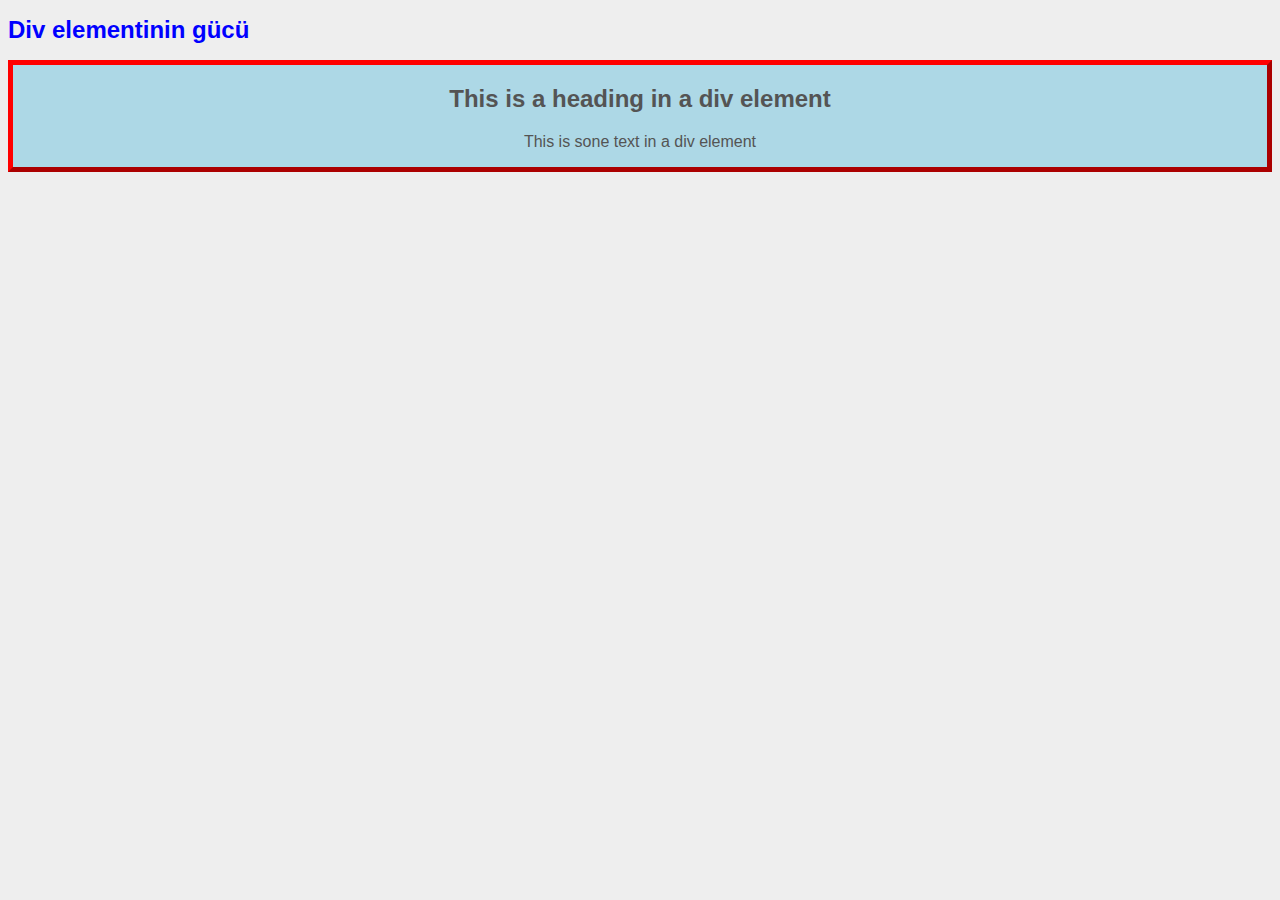
<file: index.html>
<!DOCTYPE html>
<html lang="en">
<head>
    <style>
        .myDiv{
            border: 5px outset red;
            background-color: lightblue;
            text-align: center;
        }
        h1
        {
            color: blue;
            font-size: 24px;
        }
        body{
            background-color: #eee;
            font-family: Arial, Helvetica;
            color: #545454;
        }
    </style>
    <meta charset="UTF-8">
    <meta http-equiv="X-UA-Compatible" content="IE=edge">
    <meta name="viewport" content="width=device-width, initial-scale=1.0">
    <title></title>
</head>
<body>
    <h1>Div elementinin gücü</h1>
    <div class="myDiv">
<h2>This is a heading in a div element</h2>
<p>This is sone text in a div element</p>
    </div>
</body>
</html>
</file>
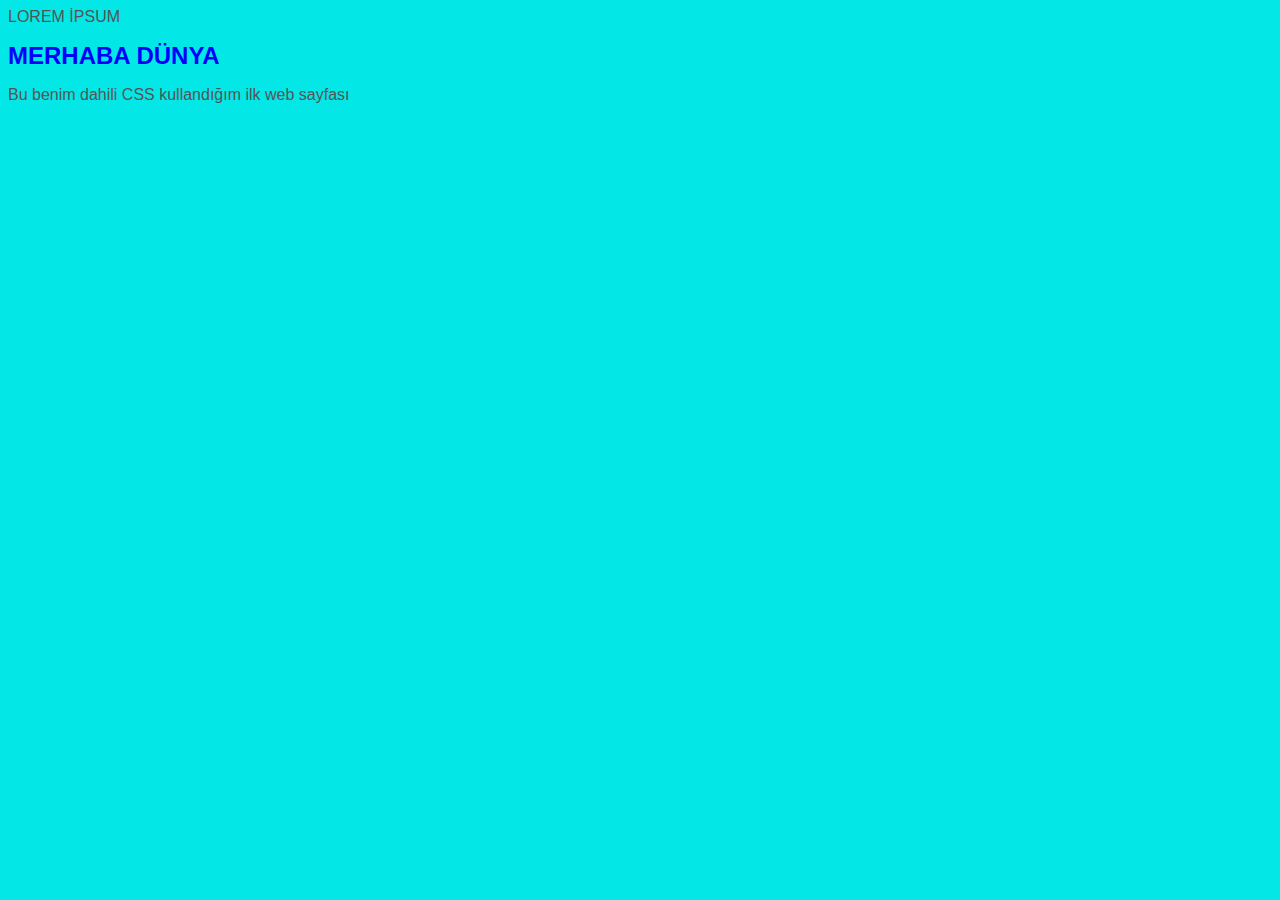
<file: index1.html>
<!DOCTYPE html>
<html lang="en">
<head>
    <style>

        h1
        {
            color: blue;
            font-size: 24px;
        }
        body
        {
            background-color: rgb(3, 231, 231);
            font-family:Arial, Helvetica, sans-serif;
            color: #545454;
        }
    </style>
    <meta charset="UTF-8">
    <meta http-equiv="X-UA-Compatible" content="IE=edge">
    <meta name="viewport" content="width=device-width, initial-scale=1.0">
    <title>Document</title>
</head>
<body>
    LOREM İPSUM
    <h1>MERHABA DÜNYA</h1>
    <p>Bu benim dahili CSS kullandığım ilk web sayfası</p>
</body>
</html>
</file>
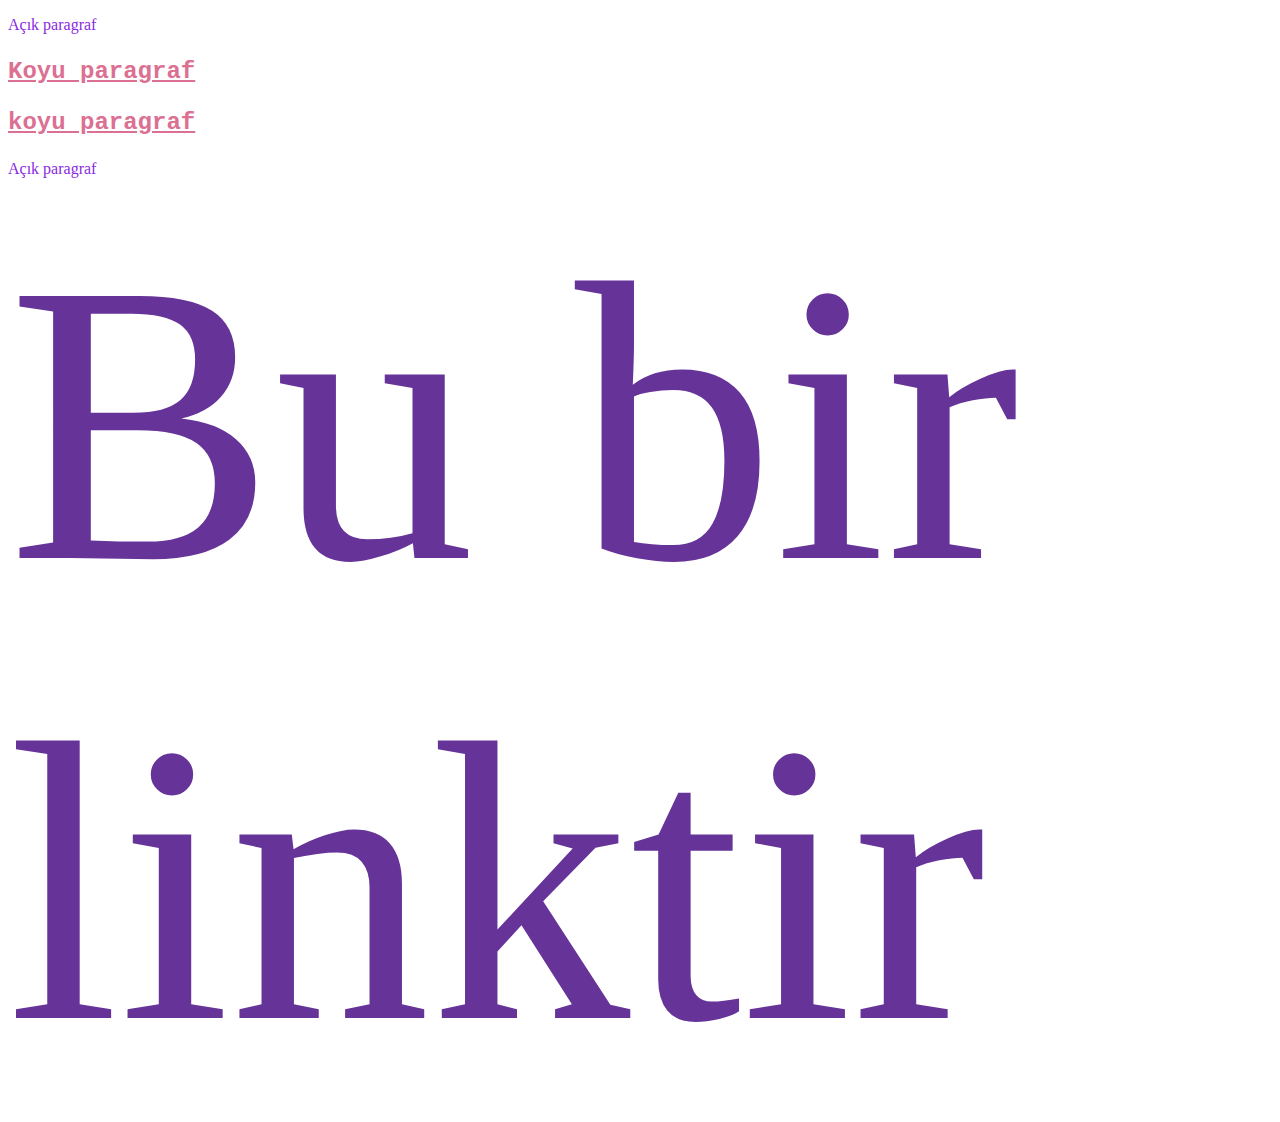
<file: index3.html>
<!DOCTYPE html>
<html lang="en">
<head>
    <meta charset="UTF-8">
    <meta http-equiv="X-UA-Compatible" content="IE=edge">
    <meta name="viewport" content="width=, initial-scale=1.0">
    <title>Document</title>
    <link rel="stylesheet" href="style.css">
</head>
<body>
    <p>Açık paragraf</p>
    <p class="koyu">Koyu paragraf</p>
    <p class="koyu">koyu paragraf</p>
    <p>Açık paragraf</p>
    <a href="https://github.com/buseyaren/WebTasariminTemelleri-BIL105">Bu bir linktir</a>
    
</body>
</html>
</file>
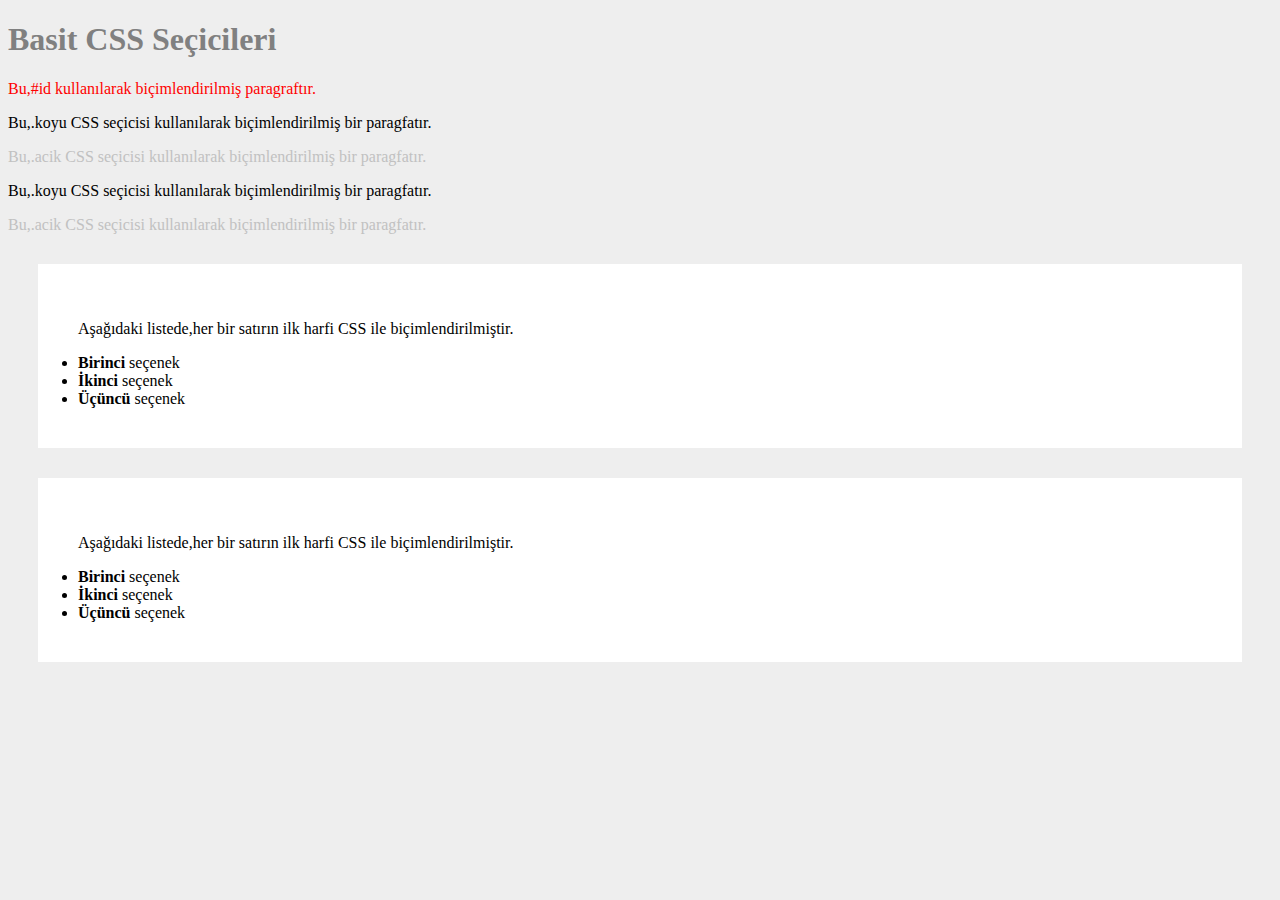
<file: indexornek.html>
<!DOCTYPE html>
<html lang="en">
<head>
    <meta charset="UTF-8">
    <meta http-equiv="X-UA-Compatible" content="IE=edge">
    <meta name="viewport" content="width=device-width, initial-scale=1.0">
    <title>Document</title>    
</head>
<style>
    .myDiv{
color: black;
    }
</style>
<body>
    <link rel="stylesheet" href="style2.css">
    <h1>Basit CSS Seçicileri</h1>
<p id="renk">Bu,#id kullanılarak biçimlendirilmiş paragraftır.</p>
<p class="koyu">Bu,.koyu CSS seçicisi kullanılarak biçimlendirilmiş bir paragfatır.</p>
<p class="acik">Bu,.acik CSS seçicisi kullanılarak biçimlendirilmiş bir paragfatır.</p>
<p class="koyu">Bu,.koyu CSS seçicisi kullanılarak biçimlendirilmiş bir paragfatır.</p>
<p class="acik">Bu,.acik CSS seçicisi kullanılarak biçimlendirilmiş bir paragfatır.</p>
<div class="myDiv">
    <p>Aşağıdaki listede,her bir satırın ilk harfi CSS ile biçimlendirilmiştir. </p>
    <li><b>Birinci</b> seçenek</li>
    <li><b>İkinci</b> seçenek</li>
    <li><b>Üçüncü</b> seçenek</li> 
</div>
<div class="myDiv">
    <p>Aşağıdaki listede,her bir satırın ilk harfi CSS ile biçimlendirilmiştir. </p>
    <li><b>Birinci</b> seçenek</li>
    <li><b>İkinci</b> seçenek</li>
    <li><b>Üçüncü</b> seçenek</li> 
</div>
</body>
</html>
</file>
<file: style.css>
p{
    color:blueviolet;
    font-weight: lighter;
}
p.koyu{
    font-weight: bold;
    color:palevioletred;
    text-decoration: underline;
    font-size: x-large;
    font-family: 'Courier New', Courier, monospace;
    
}
a{
    color: rebeccapurple;
    text-decoration: none;
    zoom: 25;

}
a:hover{
    background-color: aquamarine;
    opacity: %10;
}
a:visited{
    color: blue;
}
</file>
<file: style2.css>
body
{
background-color: #eee;
color:#545454;
}
h1
{
    color:gray;
}
#renk
{
color: red;
}
.koyu
{
    color: #000;
}
.acik
{
    color:#c1c1c1;
}
.myDiv {
    background-color: white;
    padding: 40px;
    margin: 30px;
}
</file>
